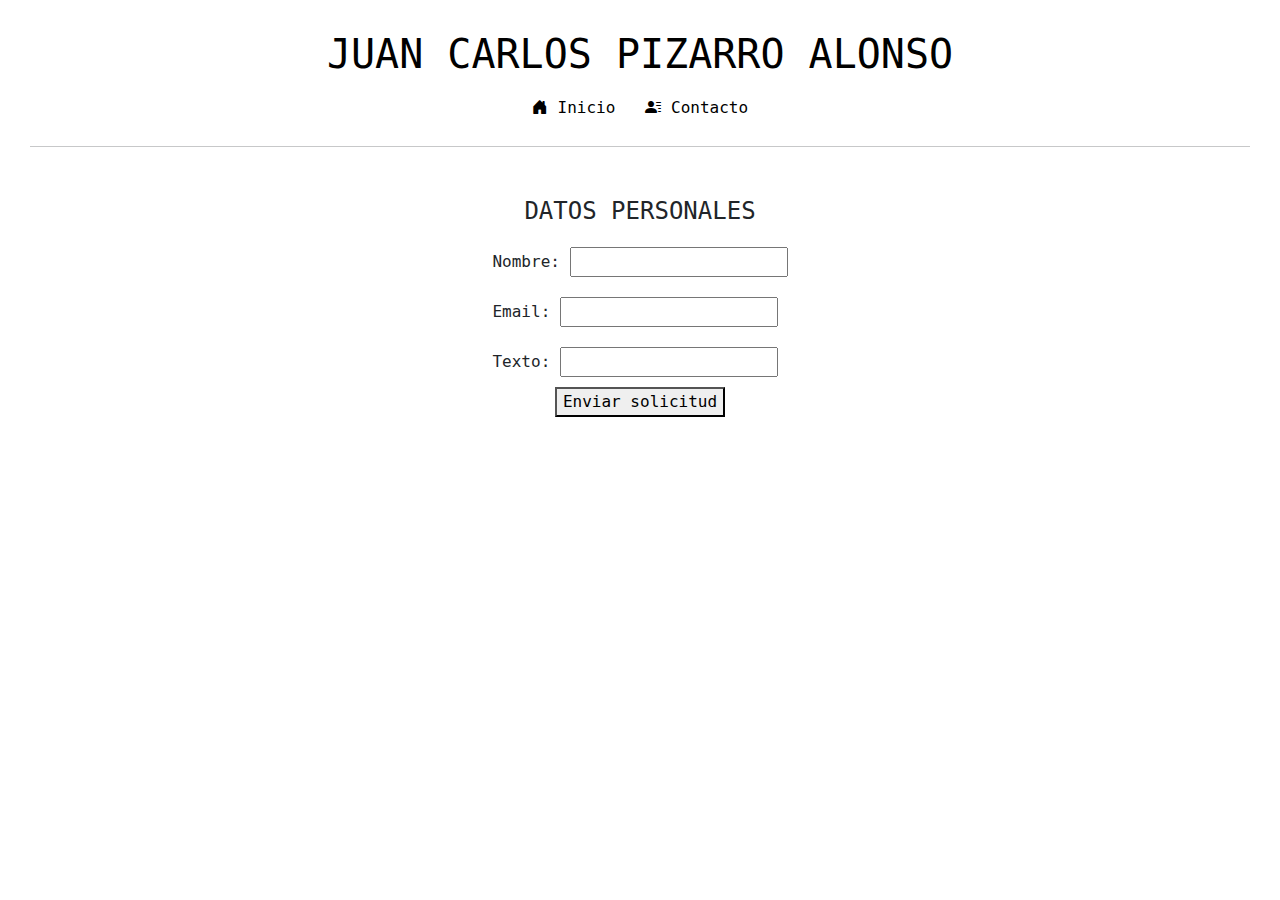
<file: contacto.html>
<!DOCTYPE html>
<html>
    <head>
        <meta charset="utf-8">
        <meta http-equiv="X-UA-Compatible" content="IE=edge">
        <title>Contacto</title>
        <link rel="icon" href="" type="image/x-icon">
        <meta name="description" content="">
        <meta name="viewport" content="width=device-width, initial-scale=1">
        <link rel="stylesheet" href="/style.css">
        <link rel="stylesheet" href="/bootstrap.css">
        <link rel="stylesheet" href="https://cdn.jsdelivr.net/npm/bootstrap-icons@1.11.2/font/bootstrap-icons.css">
    </head>

    <body>

        <header class="header">

            <h1 id="titulo" class="animacion_titulo"><a class="enlace_titulo" href="index.html">JUAN CARLOS PIZARRO ALONSO</a></h1>
            <nav class="barra_nav">

                <ul class="barra_iconos">
                    <li class="icono"><a class="enlace_icono" href="index.html"><i class="bi bi-house-door-fill"></i> Inicio</a></li>
                    <li class="icono"><a class="enlace_icono" href="contacto.html"><i class="bi bi-person-lines-fill"></i> Contacto</a></li>
                </ul>

            </nav>
            
            <hr>

        </header>


        <div class="cuerpo_contacto">
            <section>
                <form id="formulario" method="post" action="/">
                    <fieldset>
                        <legend style="text-align: center;">DATOS PERSONALES</legend>
                        <div class="formulario_cuerpo">
                            <label>Nombre: <input type="text" name="name" required></label>
                        </div>
                        <div class="formulario_cuerpo">
                            <label>Email: <input type="email" name="email" required></label>
                        </div>
                        <div class="formulario_cuerpo">
                            <label>Texto: <input type="text" name="name" required></label>
                        </div>
                        <div  style="text-align: center;">
                            <button type="submit">Enviar solicitud</button>
                        </div>
                        
                    </fieldset>
                </form>
            </section>

        </div>

        <footer>

        </footer>

        
        <script src="" async defer></script>
    </body>

</html>
</file>
<file: style.css>
.header{
    text-align: center;
    font-family: monospace;
    padding: 30px;
}

.enlace_titulo:hover{
    color: red;
}

.enlace_titulo{
    text-decoration: none;
    color: black;
}

.barra_nav{
    text-align: center;
}

.barra_iconos{
    padding: 0;
    margin: 0;
    list-style: none;
    display: flex;
    justify-content: center;
}

.iconos{
    display: flex;
    margin-right: 20px;
}

.enlace_icono{
    text-decoration: none; /* Eliminar subrayado de los enlaces */
  color: black; /* Color del texto de los enlaces */
  padding: 10px 15px; /* Espaciado interno de los enlaces (puedes ajustar según sea necesario) */
  display: block;
}

.enlace_icono:hover{
    color: red;
}

label{
  display: block;
}

.cuerpo_contacto{
    font-family:monospace;
    display: flex;
    align-items: center;
    justify-content: center;
}

.formulario_cuerpo{
  padding: 10px;
}


 @-webkit-keyframes slide-in-fwd-center {
    0% {
      -webkit-transform: translateZ(-1400px);
              transform: translateZ(-1400px);
      opacity: 0;
    }
    100% {
      -webkit-transform: translateZ(0);
              transform: translateZ(0);
      opacity: 1;
    }
  }
  @keyframes slide-in-fwd-center {
    0% {
      -webkit-transform: translateZ(-1400px);
              transform: translateZ(-1400px);
      opacity: 0;
    }
    100% {
      -webkit-transform: translateZ(0);
              transform: translateZ(0);
      opacity: 1;
    }
  }

  /* Aplicar la animación al elemento h1 */
  .animacion_titulo {
        -webkit-animation: slide-in-fwd-center 1s cubic-bezier(0.250, 0.460, 0.450, 0.940) both;
                animation: slide-in-fwd-center 1s cubic-bezier(0.250, 0.460, 0.450, 0.940) both;
    }
</file>
